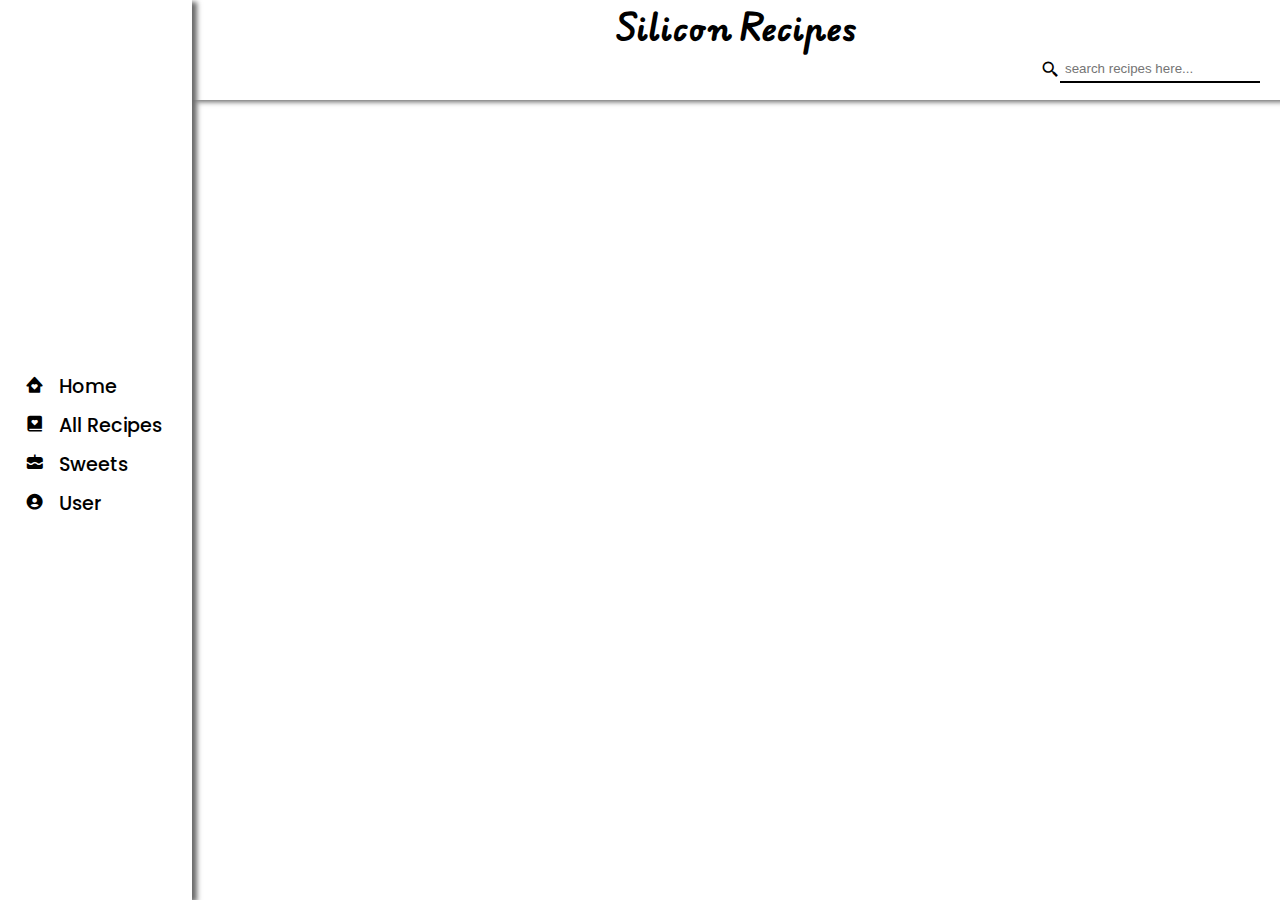
<file: index.html>
<!DOCTYPE html>
<html lang="en">
<head>
    <meta charset="UTF-8">
    <meta name="viewport" content="width=device-width, initial-scale=1.0">
    <title>Recipes</title>
    <link rel="stylesheet" href="styles.css">
    <link rel="stylesheet"
    href="https://cdn.jsdelivr.net/npm/boxicons@latest/css/boxicons.min.css">
</head>
<body>
    <div class="container">
        <div class="left">
            <ul class="navbar">
                <li class="home"><a  href="javascript:void(0)"><i class='bx bxs-home-heart'></i> Home</a></li>
                <li class="book"><a  href="javascript:void(0)"><i class='bx bxs-book-heart' ></i> All Recipes</a></li>
                <li class="sweet"><a  href="javascript:void(0)"><i class='bx bxs-cake' ></i> Sweets</a></li>
                <li class="login"><a  href="javascript:void(0)"><i class='bx bxs-user-circle' ></i> User</a></li>
            </ul>
        </div>
        <div class="right">
            <h1 class="title">Silicon Recipes</h1>
            <span class="searchBox"><i class='bx bx-search-alt-2'></i><input  type="text" placeholder="search recipes here..."></span>

        </div>
        <div class="centre">
            <div class="recipe-Box"></div>

        </div>
    </div>
    <script src="script.js"></script>
</body>
</html>
</file>
<file: styles.css>
@import url('https://fonts.googleapis.com/css2?family=Edu+AU+VIC+WA+NT+Pre:wght@400..700&family=Faculty+Glyphic&family=Poppins:ital,wght@0,100;0,200;0,300;0,400;0,500;0,600;0,700;0,800;0,900;1,100;1,200;1,300;1,400;1,500;1,600;1,700;1,800;1,900&display=swap');

*{
    margin: 0;
    padding: 0;
    box-sizing: border-box;
    
}
body{
    width: 100vw;
    height: 100vh;
    overflow: hidden;
}

.container{
    width: 100%;
    height:100%;
    position: relative;
}

.left{
    width: 15%;
    height: 100%;
    box-shadow: 5px 2px 5px  #00000096;
    display: flex;
    justify-content: center;
    align-items: center;
    padding: 5px;
    font-family: "Poppins",serif;
}

.left .navbar li{
    display: inline-block;
    width: 100%;
    list-style: none;
    margin-bottom: 10px;
    font-size: 1.2rem;
    font-weight: 500;
    padding-left: 20px;
    transition: .1s linear all;
}

.left .navbar li:hover, .left .navbar li:active{
    box-shadow: 5px 5px 5px #00000096;
}


.left .navbar li a{
    text-align: center;
    color: black;
    text-decoration: none;
    text-align: left;
}

.left .navbar li a i{
    letter-spacing: 10px;
}
.right{
        
    height: 100px;
    width: 85%;
    position: absolute;
    top: 0px;
    right: 0;
    box-shadow: 5px 2px 5px  #00000096;
}

.right .title{
    font-family: "Edu AU VIC WA NT Pre", serif;
    text-align: center;
    font-weight: 800;
}

.right .searchBox{
    position: absolute;
    right: 20px;
    
}

.searchBox input{
    padding: 5px;   
    width: 200px;
    outline: none;
    border:none;
    border-bottom: 2px solid black;
}

.searchBox i{
    font-size: 1.2rem;
    position:relative;
    top: 5px;
}
.recipe-Box {
    display: flex; 
    justify-content: center;
    align-items: flex-start;
    flex-wrap: wrap;
    gap: 20px; 
    position: absolute;
    top: 100px;
    left: 15%;
    height: calc(100% - 100px); 
    width: 85%;
    overflow-y: scroll;
    overflow-x: hidden;
    visibility: hidden; 
    opacity: 0; 
    transition: opacity 0.8s ease-in;
    /* z-index:-100;  */
  }
  .recipe-Box.show {
    visibility: visible;
    opacity: 1;
  }
  
.recipe-Box .recipe {
    width: 250px;
    height: 250px;
    margin: 50px; 
    box-shadow: 5px 2px 5px #00000096;
    text-align: center;
}

.recipe img{
    width: 100%;
    object-fit: cover;
    border-radius: 10px;
}
</file>
